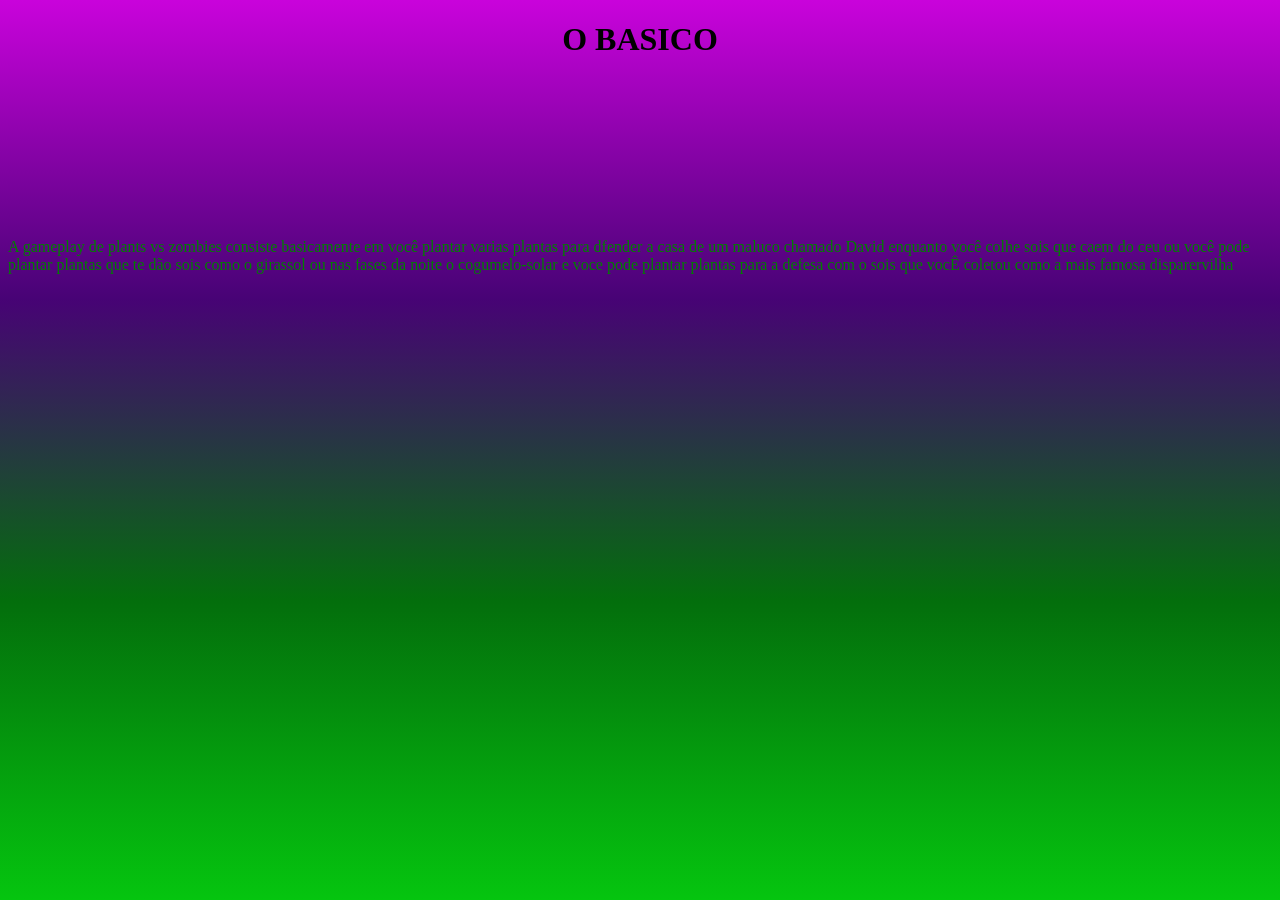
<file: html/gameplay.html>
<!DOCTYPE html>
<html lang="pt-br">
<head>
    <meta charset="UTF-8">
    <meta name="viewport" content="width=device-width, initial-scale=1.0">
    <title>Document</title>
    <link rel="stylesheet" href="/css/issso.css">
    <link rel="stylesheet" href="/css/gameplay.css">

</head>
<body>
    <h1>O BASICO</h1>
    <p>A gameplay de plants vs zombies consiste basicamente em você plantar varias plantas para dfender a casa de um maluco chamado David enquanto você colhe sois que caem do ceu ou você pode plantar plantas que te dão sois como o girassol ou nas fases da noite o cogumelo-solar e voce pode plantar plantas para a defesa com o sois que vocÊ coletou como a mais famosa disparervilha </p>

    <iframe width="560" height="315" src="https://en.gameslol.net/plants-vs-zombies-69.html" frameborder="0" allowfullscreen></iframe>

    
</body>
</html>
</file>
<file: css/issso.css>
*{
    background:linear-gradient(rgb(201, 3, 219), rgb(71, 3, 117), rgb(3, 110, 12), rgb(5, 197, 15));
    background-repeat: no-repeat;
    background-size: cover;
    background-attachment: fixed;

}
h1{
    text-align: center;
margin-bottom: 20vh;
}
</file>
<file: css/gameplay.css>
p{
    color: green;
    size: 200vh;
}
</file>
